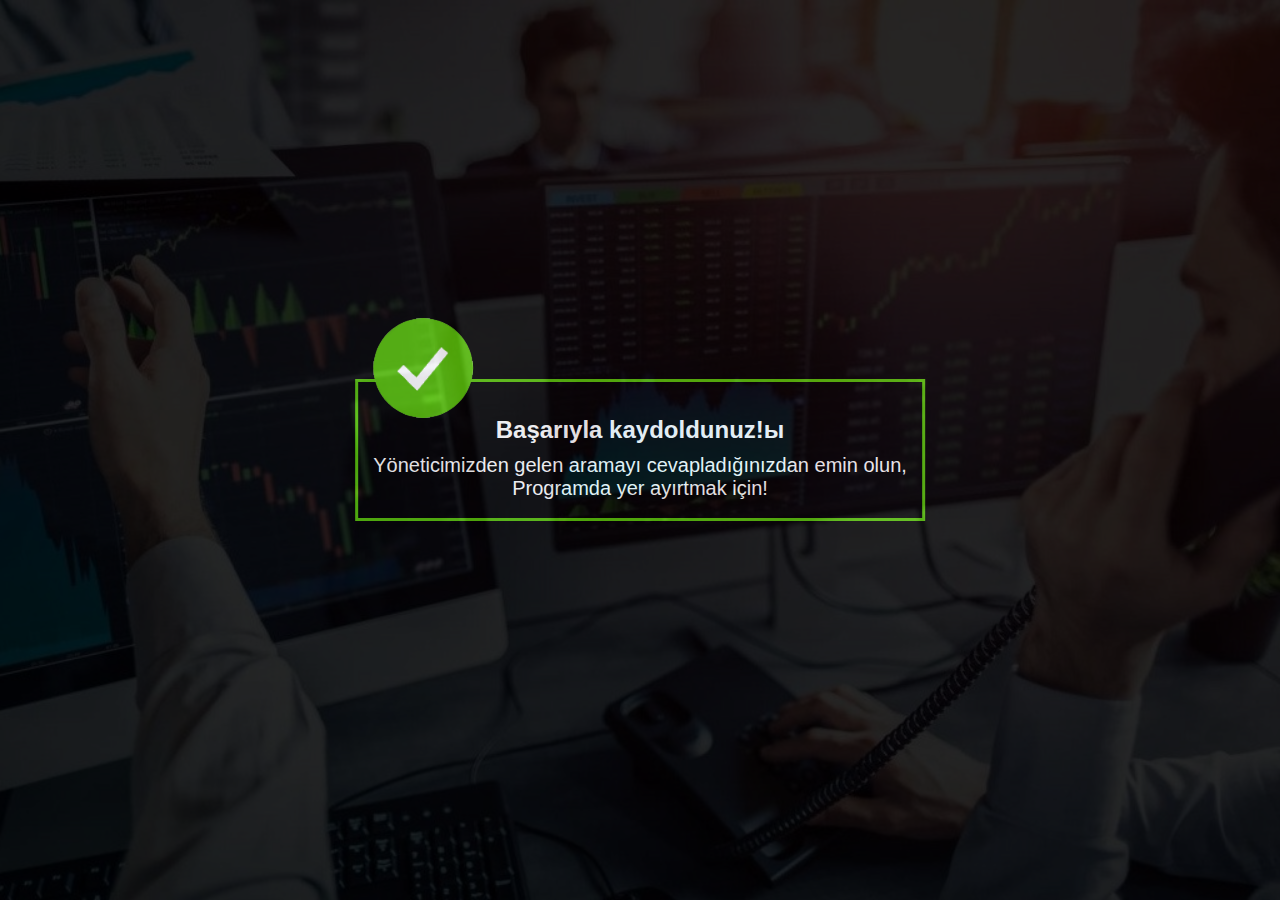
<file: success.html>
<!DOCTYPE html>
<html lang="tr">
	<head>
		<meta http-equiv="Content-Type" content="text/html; charset=UTF-8" />
		<meta name="viewport" content="width=device-width, initial-scale=1.0" />
		<link rel="stylesheet" type="text/css" href="./results/style.css" />
		<title>Вы успешно зарегистрировались</title>
	</head>

	<body class="thank_page_main">
		<div class="thank_page_body">
			<div class="thank_page_wrap">
				<div class="thank_page_image"></div>
				<p class="title_message"></p>
				<p class="sub_title_message">Вы успешно зарегистрировались!</p>
				<p class="message">
					Обязательно ответьте на звонок от нашего менеджера,
					<br />
					чтобы забронировать за собой место в программе!
				</p>
			</div>
		</div>

		<script>
			const LANG = 'TR'

			const successRegister = {
				RU: [
					{
						title: `Вы успешно зарегистрировались!`,
						message: `Обязательно ответьте на звонок от нашего менеджера, <br /> чтобы забронировать за собой место в программе!`,
					},
				],
				EN: [
					{
						title: `You've successfully registered!`,
						message: `Be sure to answer the call from our manager, <br /> to reserve a place in the program!`,
					},
				],
				PL: [
					{
						title: `Rejestracja przebiegła pomyślnie!`,
						message: `Pamiętaj, aby odebrać telefon od naszego menedżera, <br />, aby zarezerwować miejsce w programie!`,
					},
				],
				ES: [
					{
						title: `Te has registrado correctamente!`,
						message: `Asegúrese de responder a la llamada de nuestro gerente, <br /> Para reservar una plaza en el programa!`,
					},
				],
				CZ: [
					{
						title: `Úspěšně jste se zaregistrovali!`,
						message: `Nezapomeňte přijmout hovor od našeho manažera, <br /> rezervovat si místo v programu!`,
					},
				],
				TR: [
					{
						title: `Başarıyla kaydoldunuz!ы`,
						message: `Yöneticimizden gelen aramayı cevapladığınızdan emin olun, <br /> Programda yer ayırtmak için!`,
					},
				],
			}

			document.title = successRegister[LANG][0].title
			document.querySelector('.sub_title_message').innerHTML = successRegister[LANG][0].title
			document.querySelector('.message').innerHTML = successRegister[LANG][0].message
		</script>
	</body>
</html>
</file>
<file: results/style.css>
.thank_page_main {
  color: white;
  background: url(bg.jpg) no-repeat center top fixed;
  -webkit-background-size: cover;
  -moz-background-size: cover;
  -o-background-size: cover;
  background-size: cover;
  z-index: -1;
  font-family: 'Open Sans', sans-serif;
}

.thank_page_wrap, .error_page_wrap {
  position: absolute;
  top: 50%;
  left: 50%;
  margin: 0 -50% 0 0;
  transform: translate(-50%, -50%);
  padding: 10px 15px 18px 15px;
  border: 3px #55be07 solid;
}

.thank_page_body {
  opacity: 0.85;
  position: fixed;
  top: 0;
  left: 0;
  width: 100%;
  height: 100%;
  background-color: #000;
}

.thank_page_image {
  background: url(success.png) no-repeat;
  background-size: cover;
  width: 100px;
  height: 100px;
  position: fixed;
  border-radius: 5em;
  top: -4em;
}

.error_page_wrap {
  border: 3px #fb0200 solid;
}

.error_page_image {
  background: url(error.png) no-repeat;
  background-size: cover;
  width: 100px;
  height: 100px;
  position: fixed;
  border-radius: 5em;
  top: -4em;
}

.title_message, .sub_title_message {
  font-size: 1.5em;
  margin: 1em 0;
  font-style: normal;
  font-weight: bold;
  text-align: center;
}

.sub_title_message {
  margin: 0 0 10px 0;
  text-align: center;
}

.message {
  margin-top: 0;
  margin-bottom: 0;
  font-size: 1.25em;
  text-align: center;
}

.banner-frame {
  width: 100%;
  height: 100%;
}

.wrap-banner {
  width: 90%;
  height: 495px;
}
</file>
